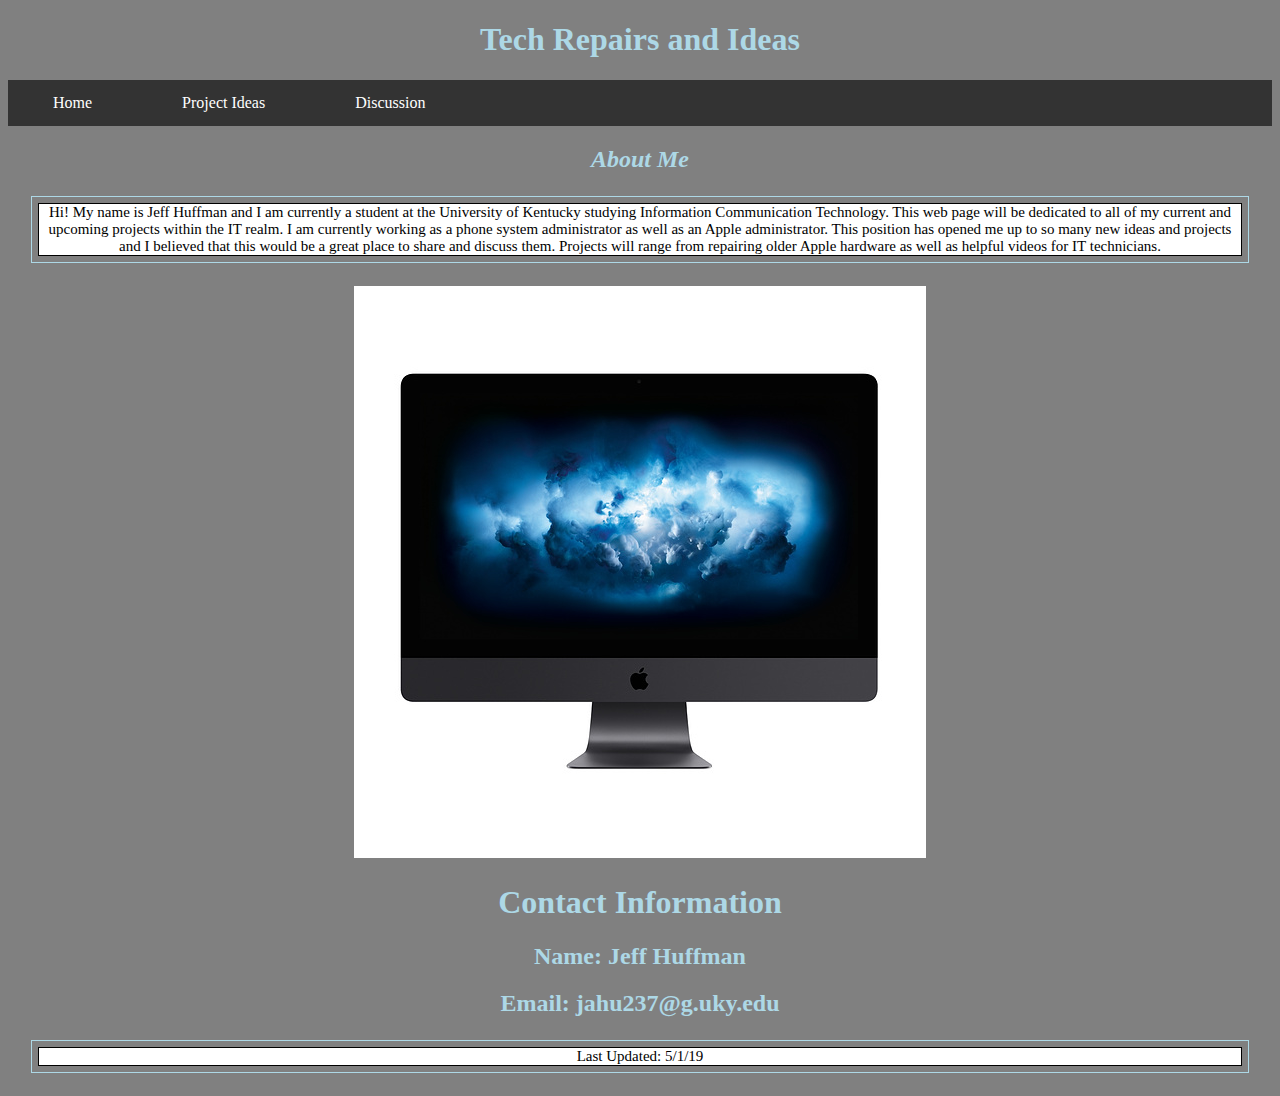
<file: index.html>
<!DOCTYPE html>
<html>
 <head>

    <meta charset="utf-8">

    <title>Tech Repairs and Ideas</title>
    <link rel="stylesheet" href="styles/styles.css">
</head>

  <header>
      <h1>Tech Repairs and Ideas</h1>

   </header>
<nav>
      <ul>
        <li><a href="index.html">Home</a></li>
        <li><a href="ProjectIdeas.html">Project Ideas</a></li>
        <li><a href="Discussions.html">Discussion</a></li>
      </ul>
</nav>


<section class="About Me">


  <h2><i>About Me</i></h2>
      <p>Hi! My name is Jeff Huffman and I am currently a student at the University of Kentucky studying Information Communication Technology. This web page will be dedicated to all of my current and upcoming projects within the IT realm. I am currently working as a phone system administrator as well as an Apple administrator. This position has opened me up to so many new ideas and projects and I believed that this would be a great place to share and discuss them. Projects will range from repairing older Apple hardware as well as helpful videos for IT technicians.</p>
    <h3><img src="computerpic.jpg" alt="iMac"
        title="Just repaired one like this"></h3>
</section>

      <section class="Contact">
      <h1><strong>Contact Information</strong></h1>
<h2>Name: Jeff Huffman</h2>
<h2>Email: jahu237@g.uky.edu</h2>
</section>


<footer>
<p>Last Updated: 5/1/19</p>
</footer>
</body>
</html>
</file>
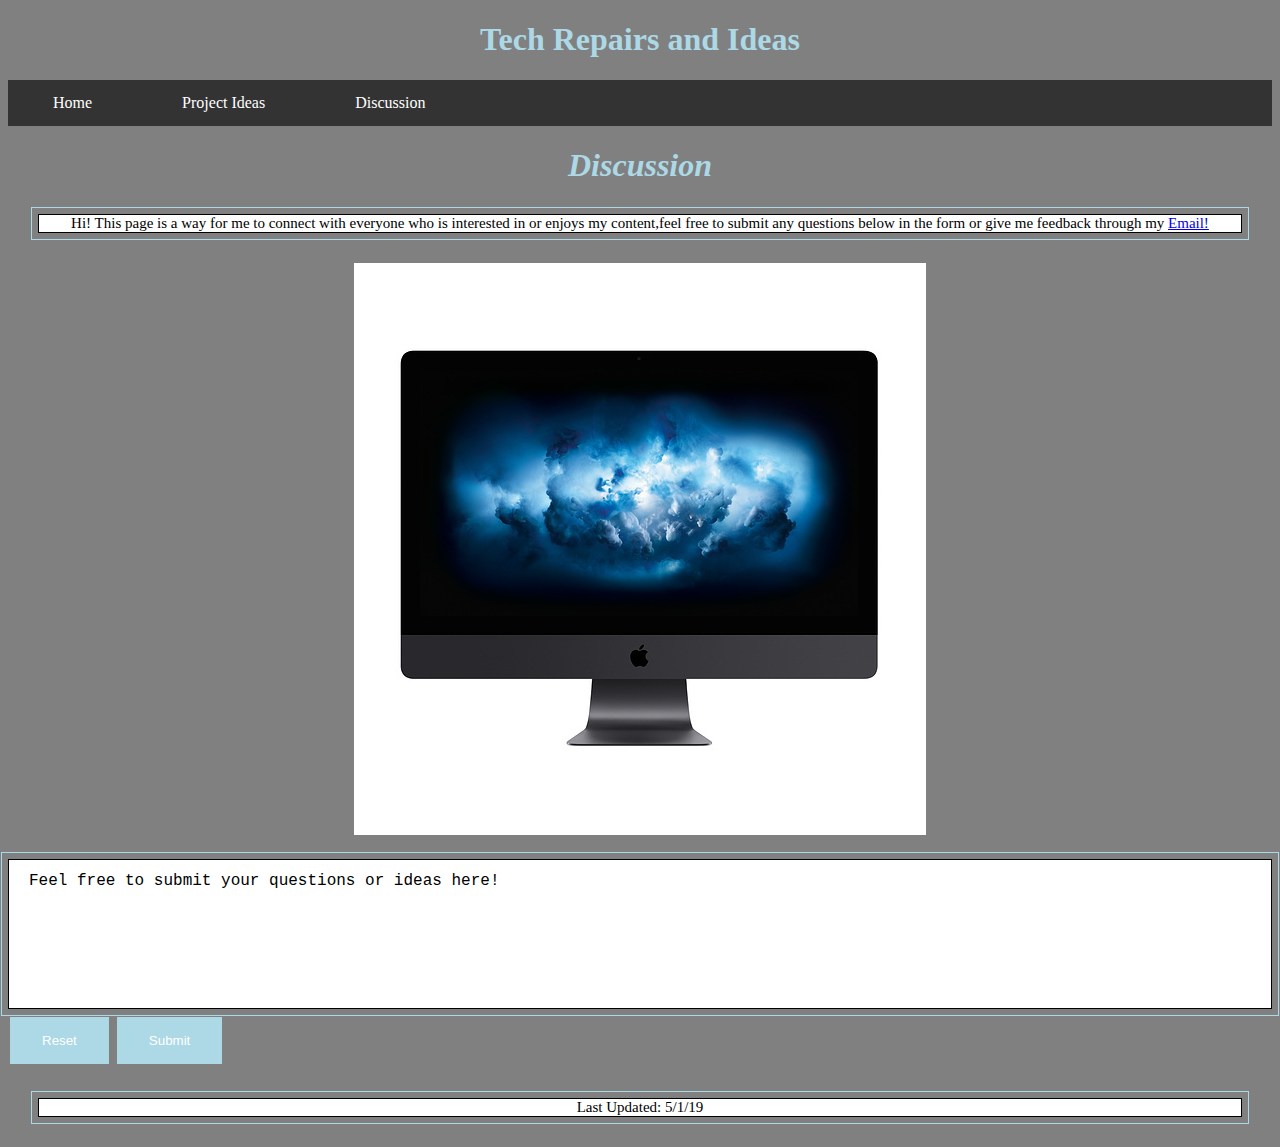
<file: Discussions.html>
<!DOCTYPE html>
<html>

<head>
    <meta charset="utf-8">

    <title>Discussion</title>
    <link rel="stylesheet" href="styles/styles.css">
  </head>

  <header>
      <h1>Tech Repairs and Ideas</h1>

    <nav>
      <ul>
       <li><a href="index.html">Home</a></li>
        <li><a href="ProjectIdeas.html">Project Ideas</a></li>
        <li><a href="Discussions.html">Discussion</a></li>
      </ul>
</nav>
      </header>
<section class="Discussion">

  <h1><i>Discussion</i></h1>
      <p>Hi! This page is a way for me to connect with everyone who is interested in or enjoys my content,feel free to submit any questions below in the form or give me feedback through my <a href="mailto:jahu237@g.uky.edu">Email!</a></p>
    <h3><img src="computerpic.jpg" alt="iMac"
        title="Just repaired one like this"></h3>
</section>
<form>
  <textarea>Feel free to submit your questions or ideas here!</textarea>
  <input type="reset" value="Reset">
  <input type="submit" value="Submit">
</form>

<footer>
<p>Last Updated: 5/1/19</p>
</footer>
</body>
</html>
</file>
<file: styles/styles.css>
body {
  background-color: gray;
}

h1 {
  color: lightblue;
  text-align: center;
}
h2 {
  color: lightblue;
  text-align: center;
}

h3 {
  text-align: center;
}
p {
  font-family: "Georgia";
  font-size: 15px;
  margin: 30px;
  background:white;
  border: 1px solid black;
  outline: 1px solid lightblue;
  outline-offset: 6px;
  text-align: center;
}
ul {
  list-style-type: none;
  margin: 0;
  padding: 0;
  overflow: hidden;
  background-color: #333;
}

li {
  float: left;
}

li a {
  display: block;
  color: white;
  text-align: center;
  padding: 14px 45px;
  text-decoration: none;
}
li a:hover {
  background-color: lightblue;
}
textarea {
  width: 100%;
  height: 150px;
  padding: 12px 20px;
  box-sizing: border-box;
  border:1px solid black;
  outline: 1px solid lightblue;
  outline-offset: 6px;
  background-color: white;
  font-size: 16px;
  resize: none;
}
input[type=submit], input[type=reset] {
  background-color: lightblue;
  border: none;
  color: white;
  padding: 16px 32px;
  text-decoration: none;
  margin: 4px 2px;
  cursor: pointer;
}
</file>
